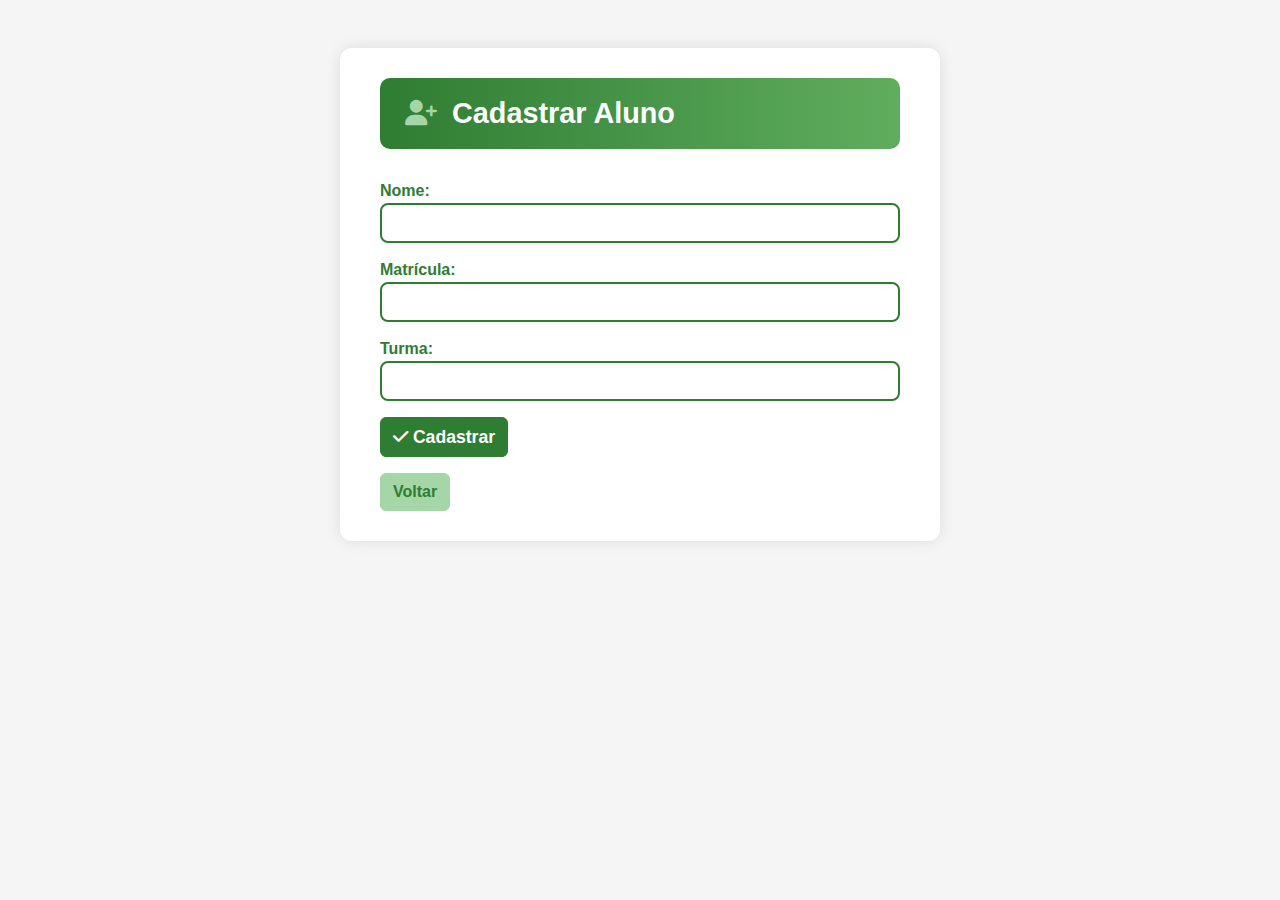
<file: cadastraraluno.html>
<!DOCTYPE html>
<html lang="pt-br">
<head>
  <meta charset="UTF-8" />
  <title>Cadastrar Aluno</title>
  <link href="https://cdn.jsdelivr.net/npm/bootstrap@5.3.0/dist/css/bootstrap.min.css" rel="stylesheet" />
  <link href="https://cdnjs.cloudflare.com/ajax/libs/font-awesome/6.4.0/css/all.min.css" rel="stylesheet" />
  <link href="style.css" rel="stylesheet" />
</head>
<body class="container mt-5">
  <div class="page-container">
    <h2 class="page-title">
      <i class="fas fa-user-plus icon-green"></i> Cadastrar Aluno
    </h2>
    <form action="/cadastrar-aluno" method="post" class="form-box">
      <label>Nome:</label>
      <input class="form-control" name="nome" required />
      <label>Matrícula:</label>
      <input class="form-control" name="matricula" required />
      <label>Turma:</label>
      <input class="form-control" name="turma" required />
      <button class="btn btn-success mt-3">
        <i class="fas fa-check"></i> Cadastrar
      </button>
    </form>
    <a href="/" class="btn btn-secondary mt-3">Voltar</a>
  </div>
</body>
</html>
</file>
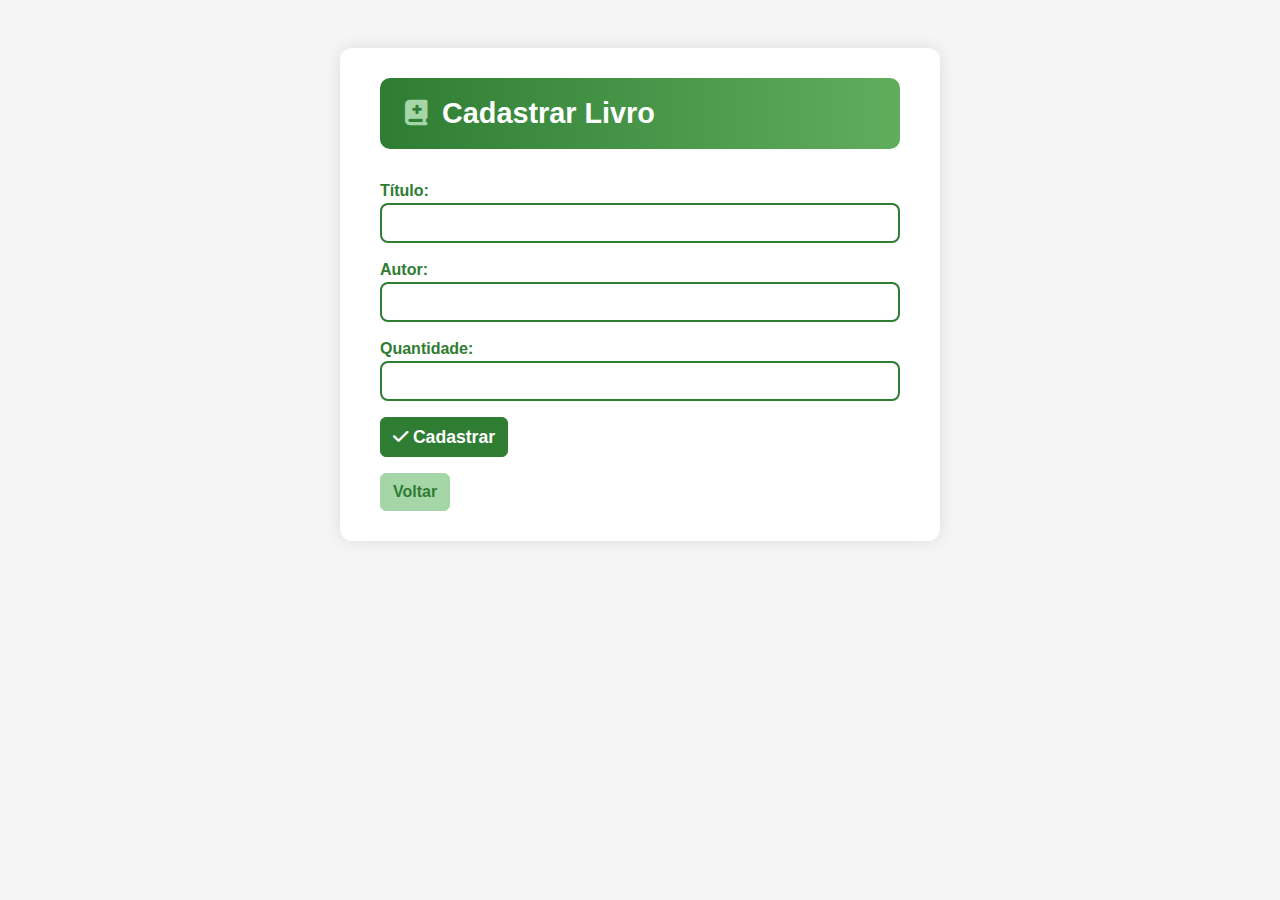
<file: cadastrarlivro.html>
<!DOCTYPE html>
<html lang="pt-br">
<head>
  <meta charset="UTF-8" />
  <title>Cadastrar Livro</title>
  <link href="https://cdn.jsdelivr.net/npm/bootstrap@5.3.0/dist/css/bootstrap.min.css" rel="stylesheet" />
  <link href="https://cdnjs.cloudflare.com/ajax/libs/font-awesome/6.4.0/css/all.min.css" rel="stylesheet" />
  <link href="style.css" rel="stylesheet" />
</head>
<body class="container mt-5">
  <div class="page-container">
    <h2 class="page-title">
      <i class="fas fa-book-medical icon-green"></i> Cadastrar Livro
    </h2>
    <form action="/cadastrar-livro" method="post" class="form-box">
      <label>Título:</label>
      <input class="form-control" name="titulo" required />
      <label>Autor:</label>
      <input class="form-control" name="autor" required />
      <label>Quantidade:</label>
      <input type="number" class="form-control" name="quantidade" required min="1" />
      <button class="btn btn-success mt-3">
        <i class="fas fa-check"></i> Cadastrar
      </button>
    </form>
    <a href="/" class="btn btn-secondary mt-3">Voltar</a>
  </div>
</body>
</html>
</file>
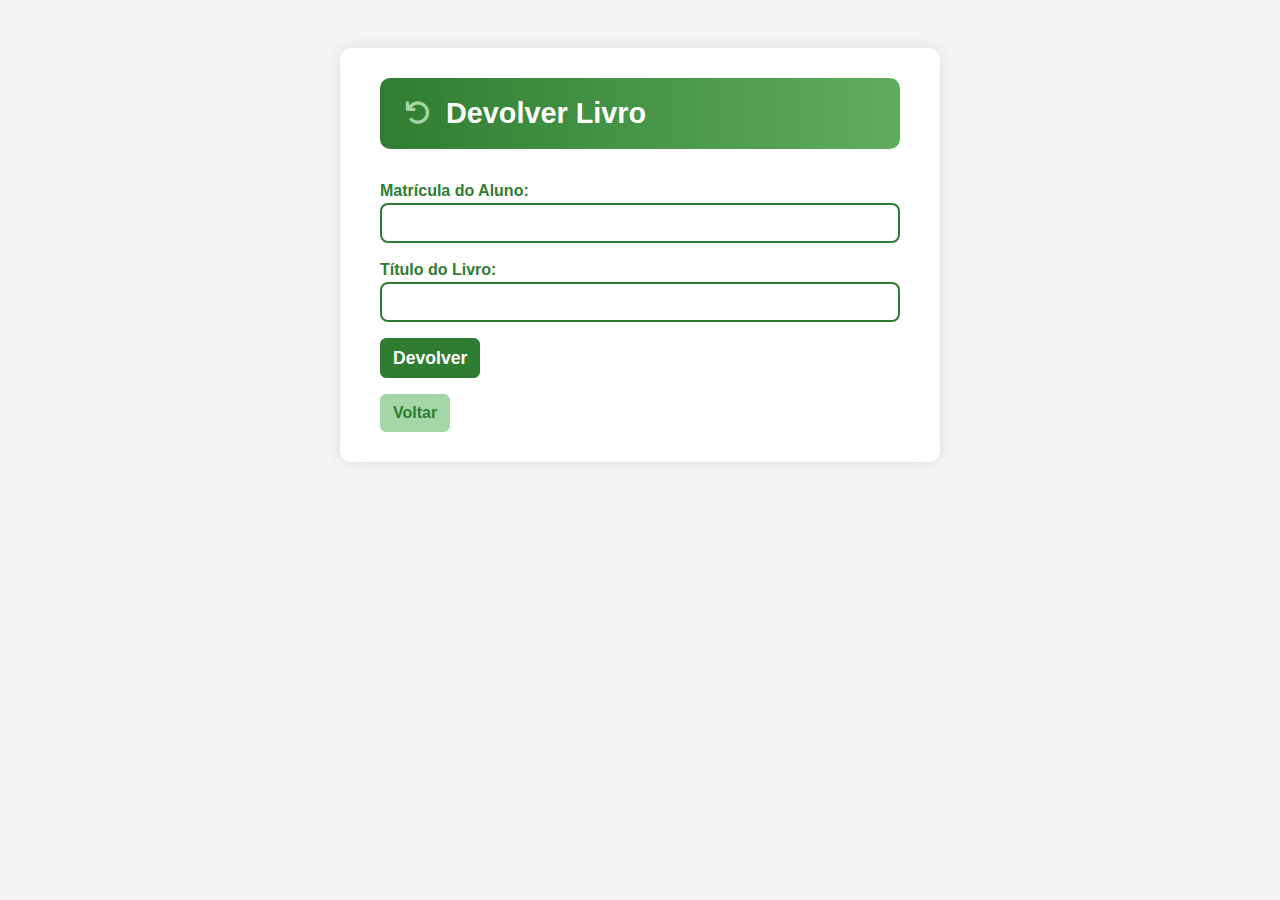
<file: devolucao.html>
<!DOCTYPE html>
<html lang="pt-br">
<head>
  <meta charset="UTF-8" />
  <title>Devolver Livro</title>
  <link href="https://cdn.jsdelivr.net/npm/bootstrap@5.3.0/dist/css/bootstrap.min.css" rel="stylesheet" />
  <link href="https://cdnjs.cloudflare.com/ajax/libs/font-awesome/6.4.0/css/all.min.css" rel="stylesheet" />
  <link href="style.css" rel="stylesheet" />
</head>
<body class="container mt-5">
  <div class="page-container">
    <h2 class="page-title">
      <i class="fas fa-undo icon-green"></i> Devolver Livro
    </h2>

    <form action="/devolver-livro" method="post" class="form-box">
      <label>Matrícula do Aluno:</label>
      <input class="form-control" name="matricula" required />
      
      <label>Título do Livro:</label>
      <input class="form-control" name="titulo" required />
      
      <button class="btn btn-success mt-3">
        Devolver
      </button>
    </form>

    <a href="/" class="btn btn-secondary mt-3">Voltar</a>
  </div>
</body>
</html>
</file>
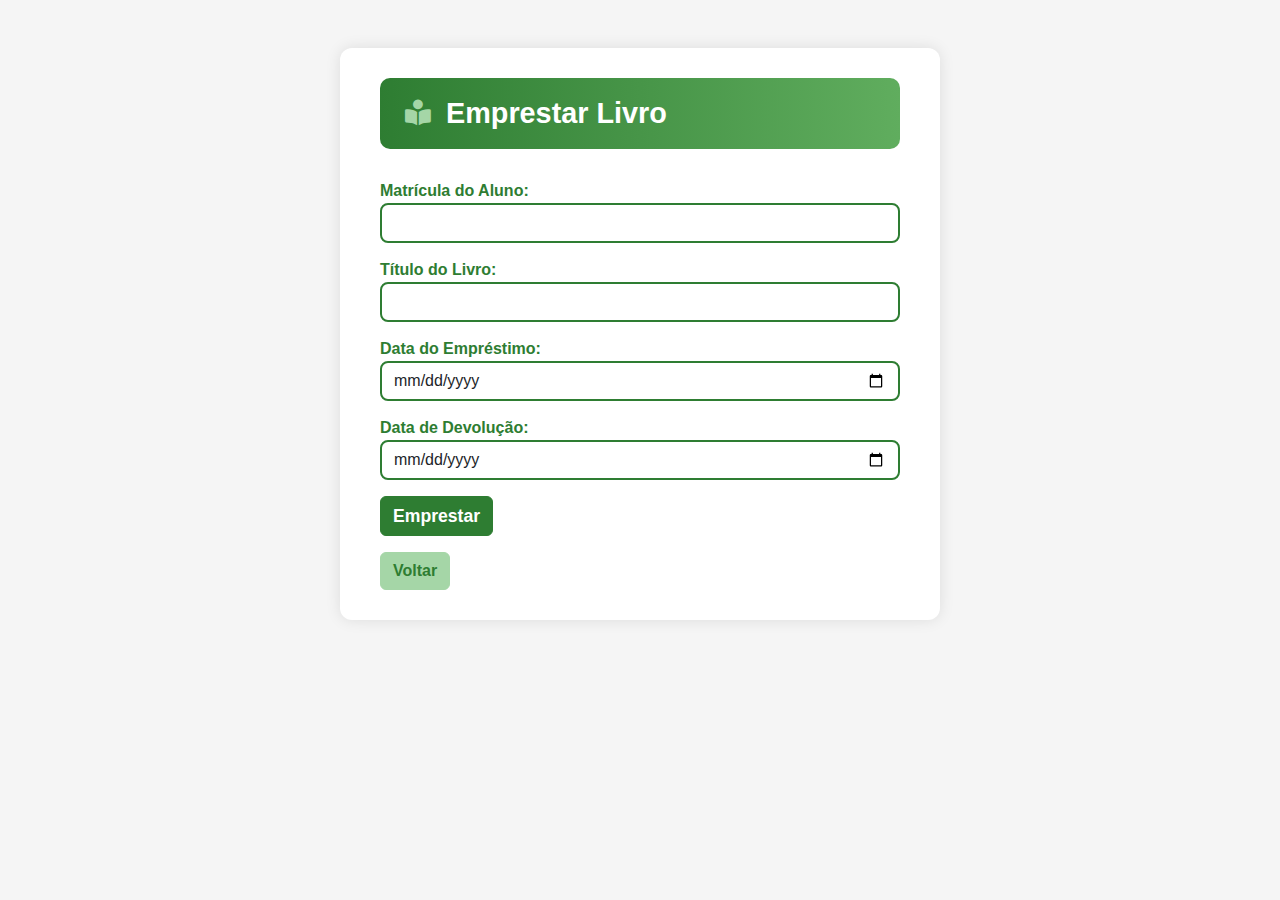
<file: emprestimo.html>
<!DOCTYPE html>
<html lang="pt-br">
<head>
  <meta charset="UTF-8" />
  <title>Emprestar Livro</title>
  <link href="https://cdn.jsdelivr.net/npm/bootstrap@5.3.0/dist/css/bootstrap.min.css" rel="stylesheet" />
  <link href="https://cdnjs.cloudflare.com/ajax/libs/font-awesome/6.4.0/css/all.min.css" rel="stylesheet" />
  <link href="style.css" rel="stylesheet" />
</head>
<body class="container mt-5">
  <div class="page-container">
    <h2 class="page-title">
      <i class="fas fa-book-reader icon-green"></i> Emprestar Livro
    </h2>
    <form action="/emprestar-livro" method="post" class="form-box">
      <label>Matrícula do Aluno:</label>
      <input class="form-control" name="matricula" required />
      <label>Título do Livro:</label>
      <input class="form-control" name="titulo" required />
      <label>Data do Empréstimo:</label>
      <input class="form-control" type="date" name="dataEmprestimo" required />
      <label>Data de Devolução:</label>
      <input class="form-control" type="date" name="dataDevolucao" required />
      <button class="btn btn-success mt-3">
        Emprestar
      </button>
    </form>
    <a href="/" class="btn btn-secondary mt-3">Voltar</a>
  </div>
</body>
</html>
</file>
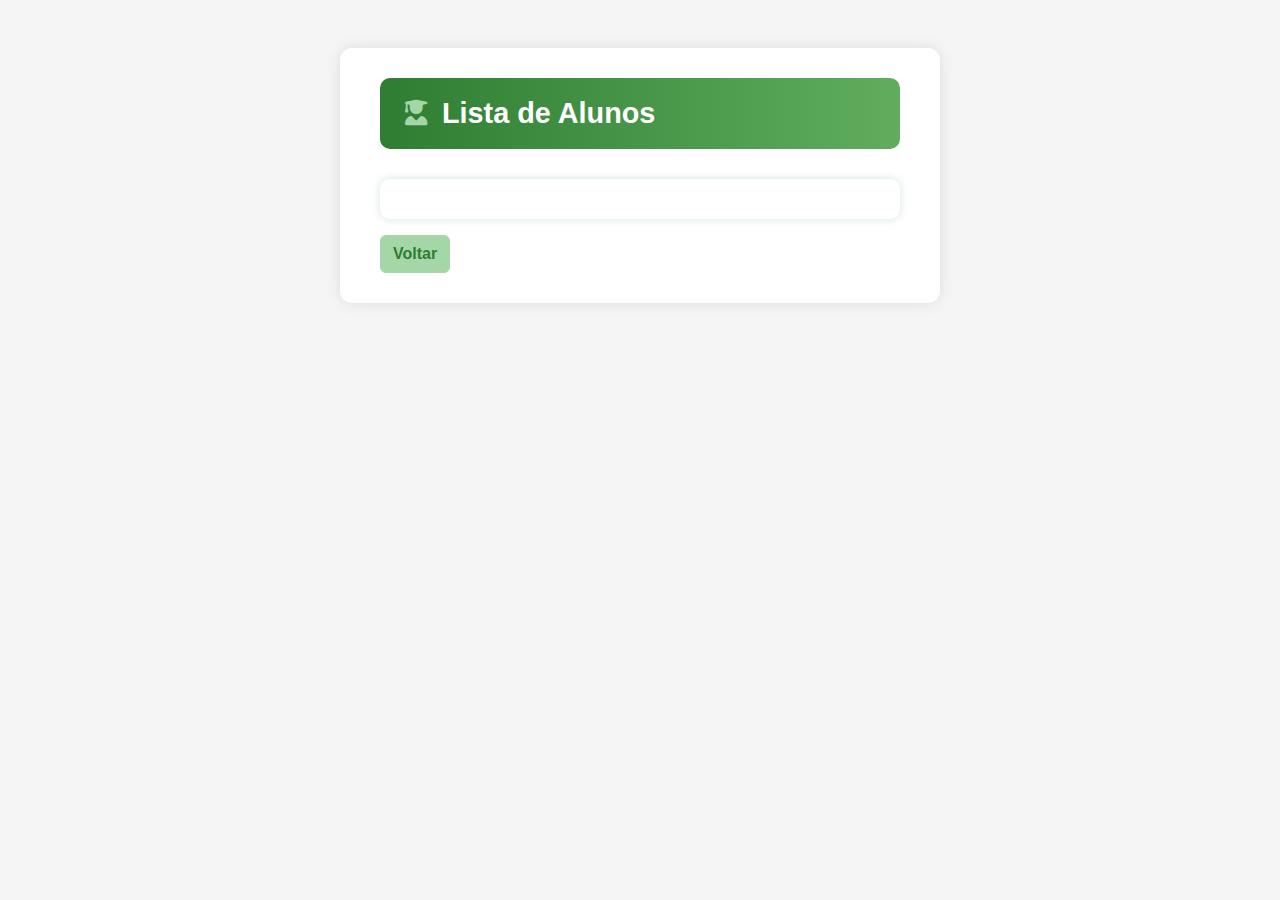
<file: lista-alunos.html>
<!DOCTYPE html>
<html lang="pt-br">
<head>
  <meta charset="UTF-8" />
  <title>Lista de Alunos</title>
  <link href="https://cdn.jsdelivr.net/npm/bootstrap@5.3.0/dist/css/bootstrap.min.css" rel="stylesheet" />
  <link href="https://cdnjs.cloudflare.com/ajax/libs/font-awesome/6.4.0/css/all.min.css" rel="stylesheet" />
  <link href="style.css" rel="stylesheet" />
</head>
<body class="container mt-5">
  <div class="page-container">
    <h2 class="page-title">
      <i class="fas fa-user-graduate icon-green"></i> Lista de Alunos
    </h2>

    <!-- Conteúdo dos alunos será preenchido via backend -->

    <div id="alunos" class="content-box mt-4">
      <!-- Lista dos alunos será inserida aqui -->
    </div>

    <a href="/" class="btn btn-secondary mt-3">Voltar</a>
  </div>
</body>
</html>
</file>
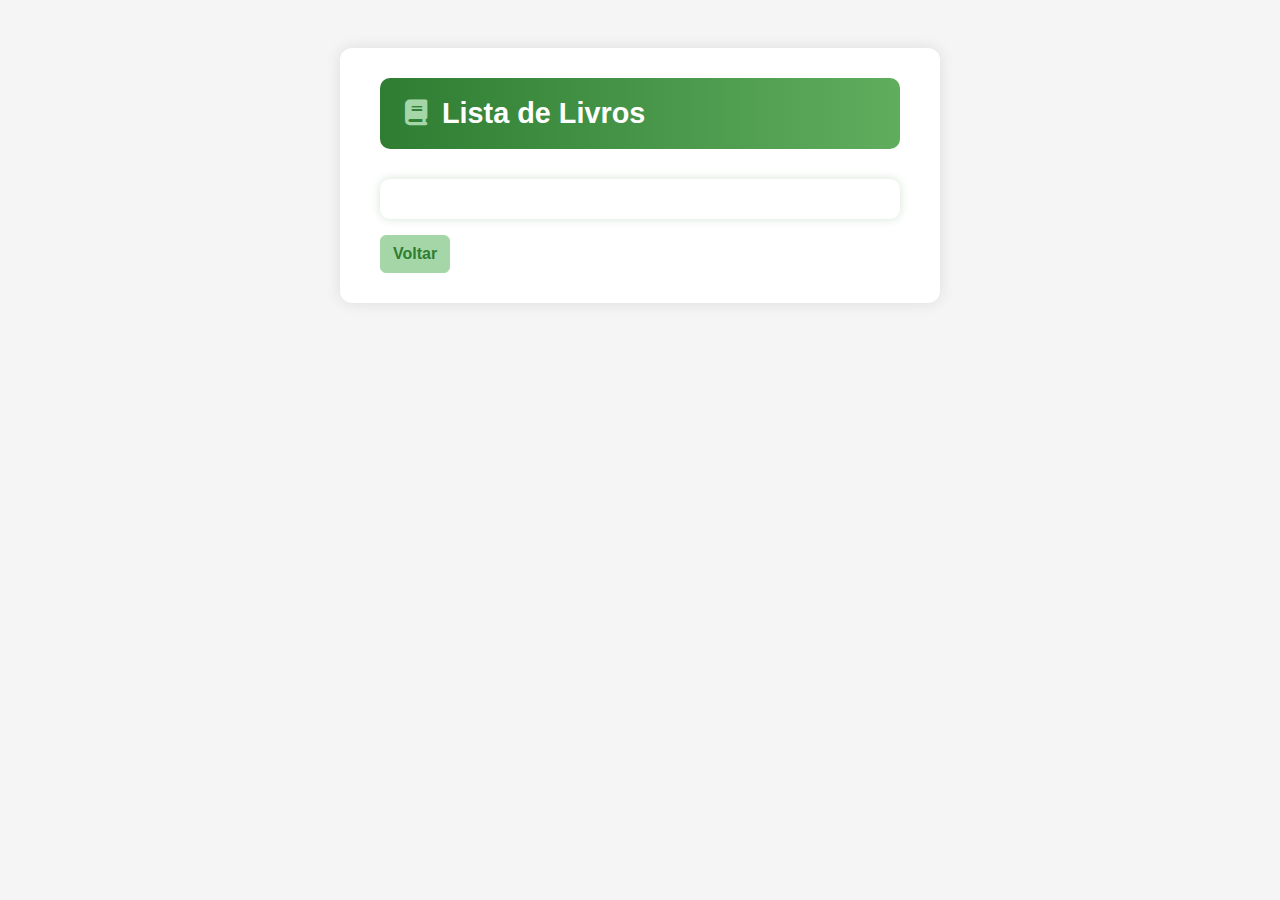
<file: lista-livros.html>
<!DOCTYPE html>
<html lang="pt-br">
<head>
  <meta charset="UTF-8" />
  <title>Lista de Livros</title>
  <link href="https://cdn.jsdelivr.net/npm/bootstrap@5.3.0/dist/css/bootstrap.min.css" rel="stylesheet" />
  <link href="https://cdnjs.cloudflare.com/ajax/libs/font-awesome/6.4.0/css/all.min.css" rel="stylesheet" />
  <link href="style.css" rel="stylesheet" />
</head>
<body class="container mt-5">
  <div class="page-container">
    <h2 class="page-title">
      <i class="fas fa-book icon-green"></i> Lista de Livros
    </h2>

    <!-- Conteúdo dos livros será preenchido via backend -->

    <div id="livros" class="content-box mt-4">
      <!-- Lista dos livros será inserida aqui -->
    </div>

    <a href="/" class="btn btn-secondary mt-3">Voltar</a>

  </div>
</body>
</html>
</file>
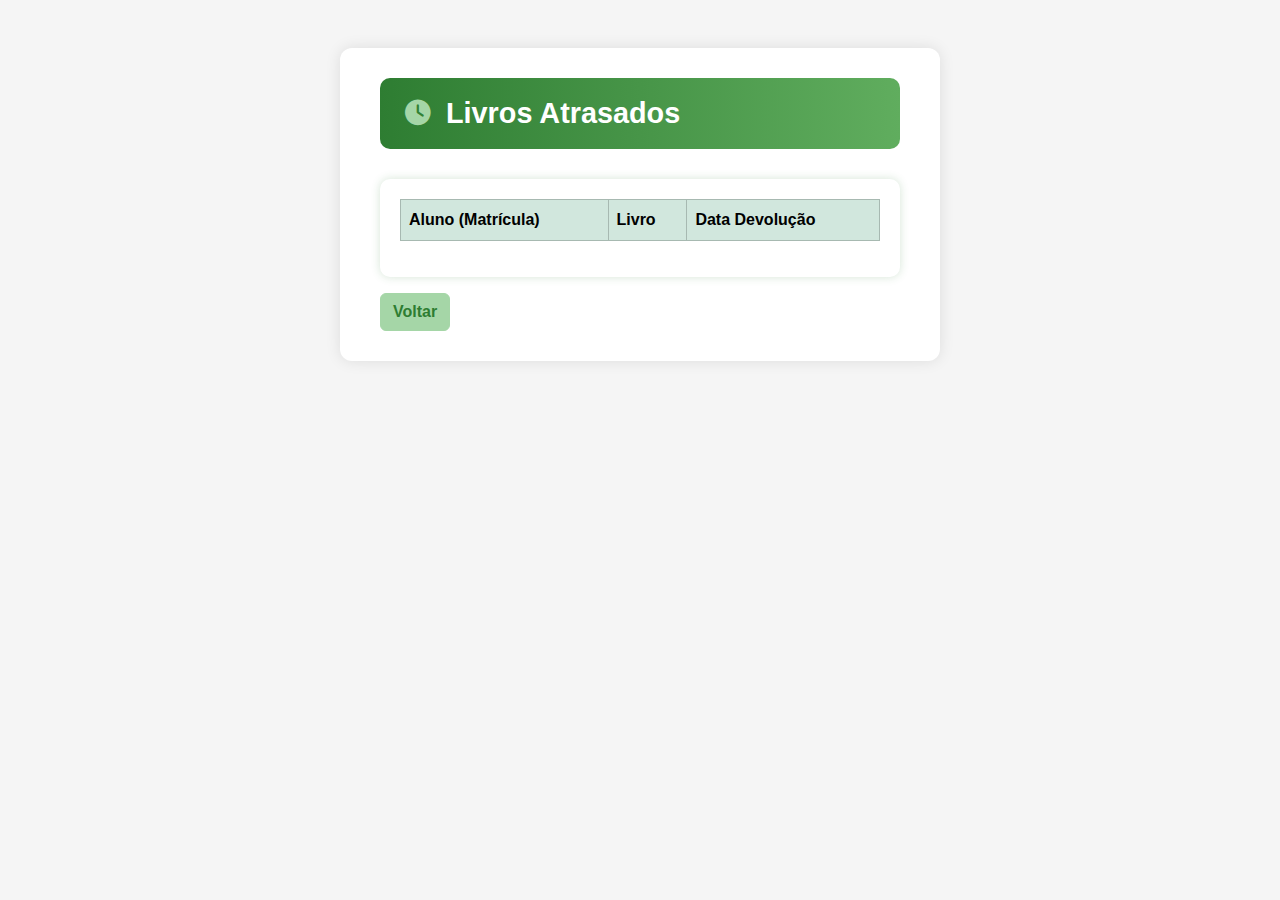
<file: livros-atrasados.html>
<!DOCTYPE html>
<html lang="pt-br">
<head>
  <meta charset="UTF-8" />
  <title>Livros Atrasados</title>
  <link href="https://cdn.jsdelivr.net/npm/bootstrap@5.3.0/dist/css/bootstrap.min.css" rel="stylesheet" />
  <link href="https://cdnjs.cloudflare.com/ajax/libs/font-awesome/6.4.0/css/all.min.css" rel="stylesheet" />
  <link href="style.css" rel="stylesheet" />
</head>
<body class="container mt-5">
  <div class="page-container">
    <h2 class="page-title">
      <i class="fas fa-clock icon-green"></i> Livros Atrasados
    </h2>

    <div class="content-box mt-4">
      <table class="table table-bordered table-hover">
        <thead class="table-success">
          <tr>
            <th>Aluno (Matrícula)</th>
            <th>Livro</th>
            <th>Data Devolução</th>
          </tr>
        </thead>
        <tbody id="tabela-atrasados">
          <!-- Conteúdo será preenchido via JavaScript -->
        </tbody>
      </table>
    </div>

    <a href="/" class="btn btn-secondary mt-3">Voltar</a>
  </div>
</body>
</html>
</file>
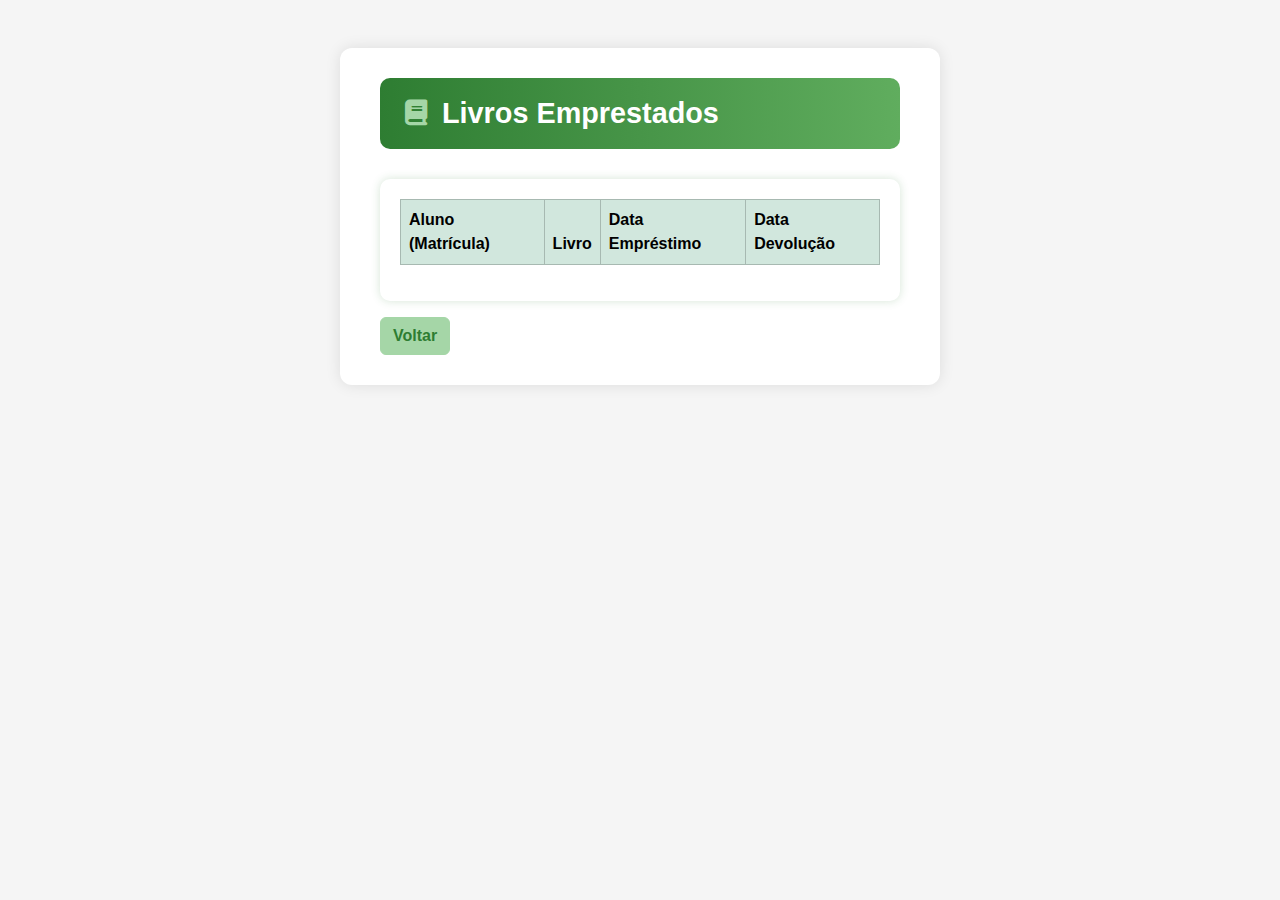
<file: livros-emprestados.html>
<!DOCTYPE html>
<html lang="pt-br">
<head>
  <meta charset="UTF-8" />
  <title>Livros Emprestados</title>
  <link href="https://cdn.jsdelivr.net/npm/bootstrap@5.3.0/dist/css/bootstrap.min.css" rel="stylesheet" />
  <link href="https://cdnjs.cloudflare.com/ajax/libs/font-awesome/6.4.0/css/all.min.css" rel="stylesheet" />
  <link href="style.css" rel="stylesheet" />
</head>
<body class="container mt-5">
  <div class="page-container">
    <h2 class="page-title">
      <i class="fas fa-book icon-green"></i> Livros Emprestados
    </h2>
    <div class="content-box mt-4">
      <table class="table table-bordered">
        <thead class="table-success">
  <tr>
    <th>Aluno (Matrícula)</th>
    <th>Livro</th>
    <th>Data Empréstimo</th>
    <th>Data Devolução</th>
  </tr>
</thead>

        <tbody id="tabela-emprestados">
          <!-- Será preenchido via JavaScript -->
        </tbody>
      </table>
    </div>

    <a href="/" class="btn btn-secondary mt-3">Voltar</a>
  </div>

</body>
</html>
</file>
<file: style.css>
/* Fonte e layout base */
body {
  font-family: 'Poppins', sans-serif;
  background-color: #f5f5f5;
  color: #2e7d32;
  margin: 0;
  padding: 0;
}

/* Cabeçalho com gradiente verde (sem bordas arredondadas) */
.header-full {
  width: 100%;
  padding: 40px 20px;
  background: linear-gradient(90deg, #2e7d32, #60ad5e);
  color: white;
  text-align: center;
  box-shadow: 0 4px 10px rgba(0, 0, 0, 0.1);
}

.header-full h1 {
  font-size: 2.8rem;
  font-weight: 700;
  margin: 0;
}

/* Container principal */
.main-menu {
  max-width: 1000px;
  margin: 40px auto;
  padding: 0 20px;
}

/* Grade de cards do menu */
.menu-grid {
  display: grid;
  grid-template-columns: repeat(auto-fit, minmax(220px, 1fr));
  gap: 20px;
}

/* Cada card clicável */
.menu-card {
  background-color: #fff;
  border-radius: 10px;
  padding: 30px 20px;
  text-align: center;
  text-decoration: none;
  color: #2e7d32;
  box-shadow: 0 4px 10px rgba(0, 0, 0, 0.08);
  transition: transform 0.2s ease, box-shadow 0.2s ease, background 0.2s ease;
}

.menu-card:hover {
  transform: translateY(-4px);
  box-shadow: 0 8px 16px rgba(0, 0, 0, 0.12);
  background-color: #f1f8f4;
}

/* Ícones dos cards */
.menu-card i {
  font-size: 2rem;
  margin-bottom: 10px;
  color: #2e7d32;
}

/* Texto dos cards */
.menu-card span {
  display: block;
  font-size: 1.1rem;
  font-weight: 500;
}

.text-danger {
  color: #c62828 !important;
}
.page-container {
  background: #fff;
  padding: 30px 40px;
  border-radius: 12px;
  box-shadow: 0 0 15px rgba(0, 0, 0, 0.1);
  max-width: 600px;
  margin: auto;
}

.page-title {
  background: linear-gradient(90deg, #2e7d32, #60ad5e);
  color: white;
  padding: 18px 25px;
  border-radius: 10px;
  font-weight: 600;
  font-size: 1.8rem;
  margin-bottom: 30px;
  display: flex;
  align-items: center;
  gap: 15px;
}

.icon-green {
  color: #a5d6a7; /* tom verde claro para os ícones */
  font-size: 1.6rem;
}

.form-box label {
  font-weight: 600;
  color: #2e7d32;
  margin-top: 15px;
  display: block;
}

.form-control {
  border: 2px solid #2e7d32;
  border-radius: 8px;
  transition: border-color 0.3s ease;
}

.form-control:focus {
  border-color: #60ad5e;
  box-shadow: 0 0 8px #a5d6a7;
  outline: none;
}

.btn-success {
  background-color: #2e7d32;
  border-color: #2e7d32;
  font-weight: 600;
  font-size: 1.1rem;
  transition: background-color 0.3s ease;
}

.btn-success:hover {
  background-color: #60ad5e;
  border-color: #60ad5e;
}

.btn-secondary {
  background-color: #a5d6a7;
  border-color: #a5d6a7;
  color: #2e7d32;
  font-weight: 600;
  transition: background-color 0.3s ease;
}

.btn-secondary:hover {
  background-color: #7cb17c;
  border-color: #7cb17c;
  color: white;
}
.content-box {
  background-color: white;
  border-radius: 10px;
  padding: 20px;
  box-shadow: 0 0 10px rgba(46, 125, 50, 0.2);
}
</file>
